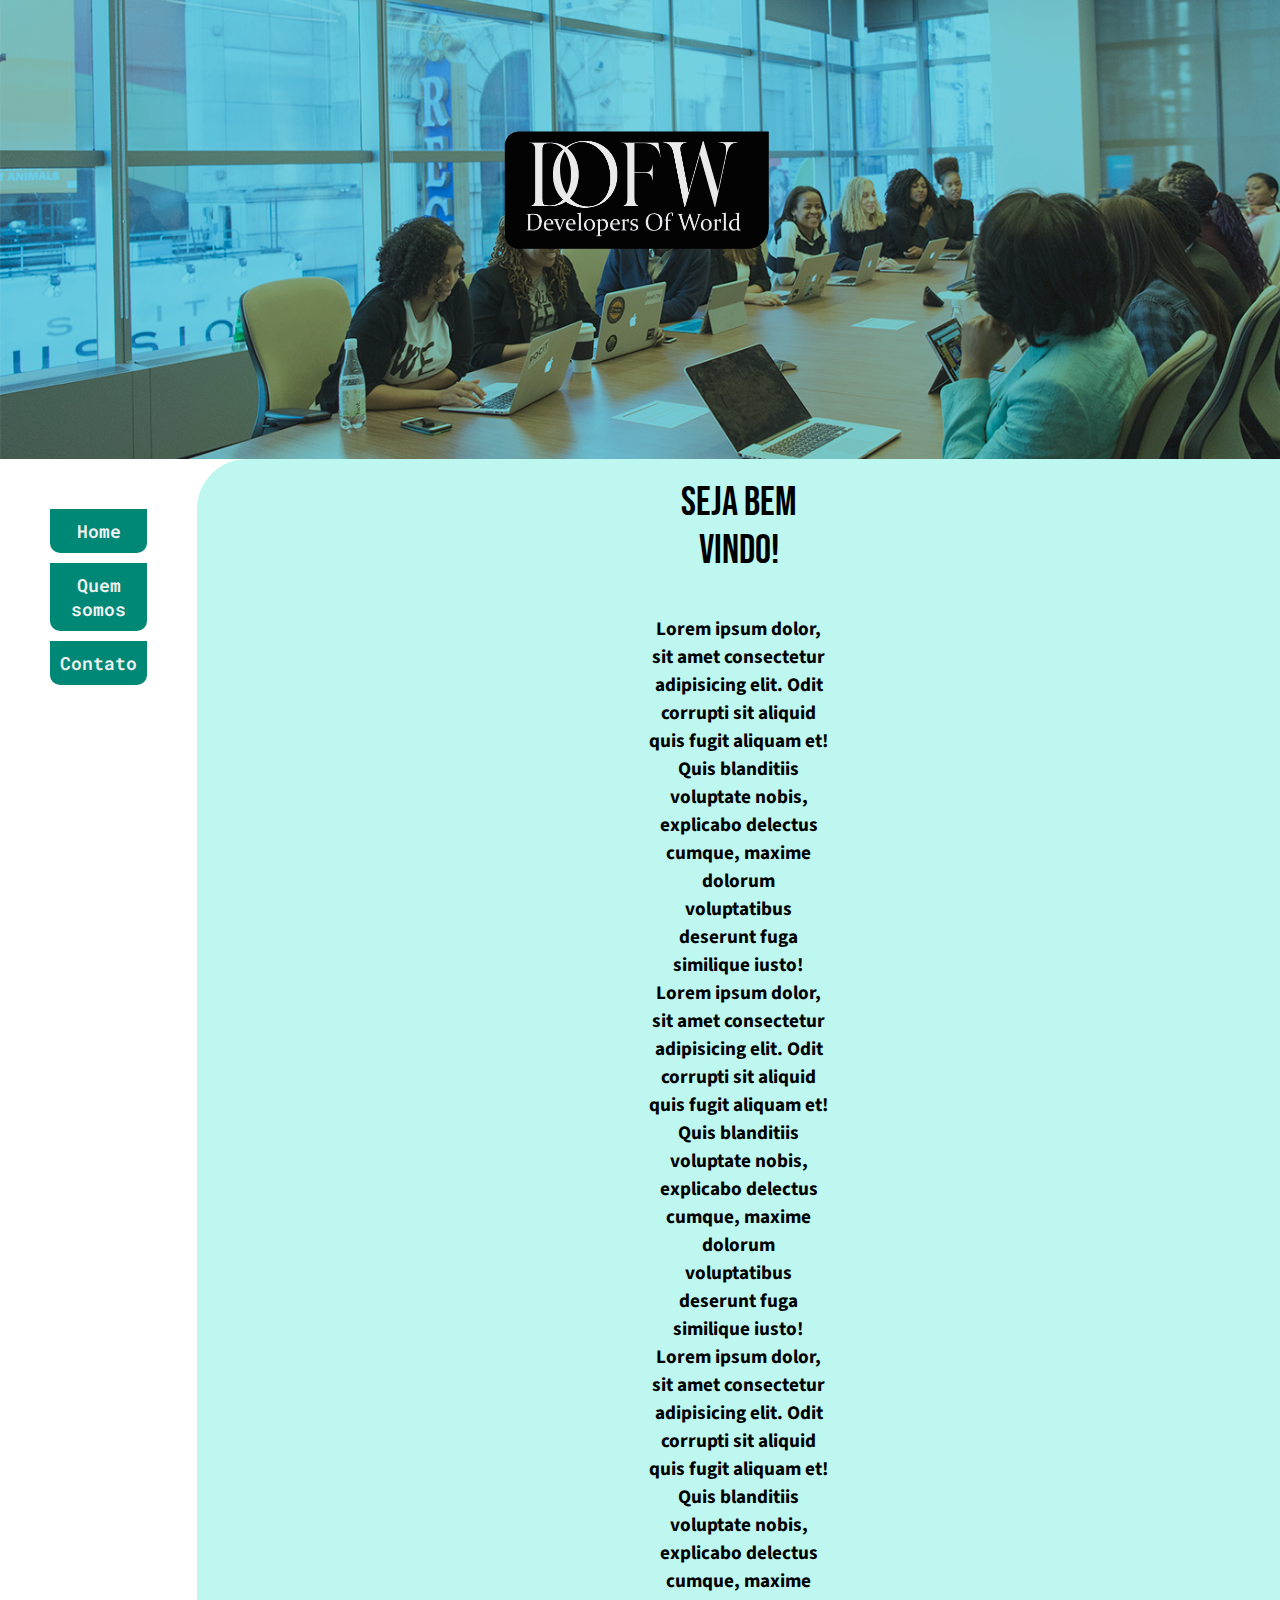
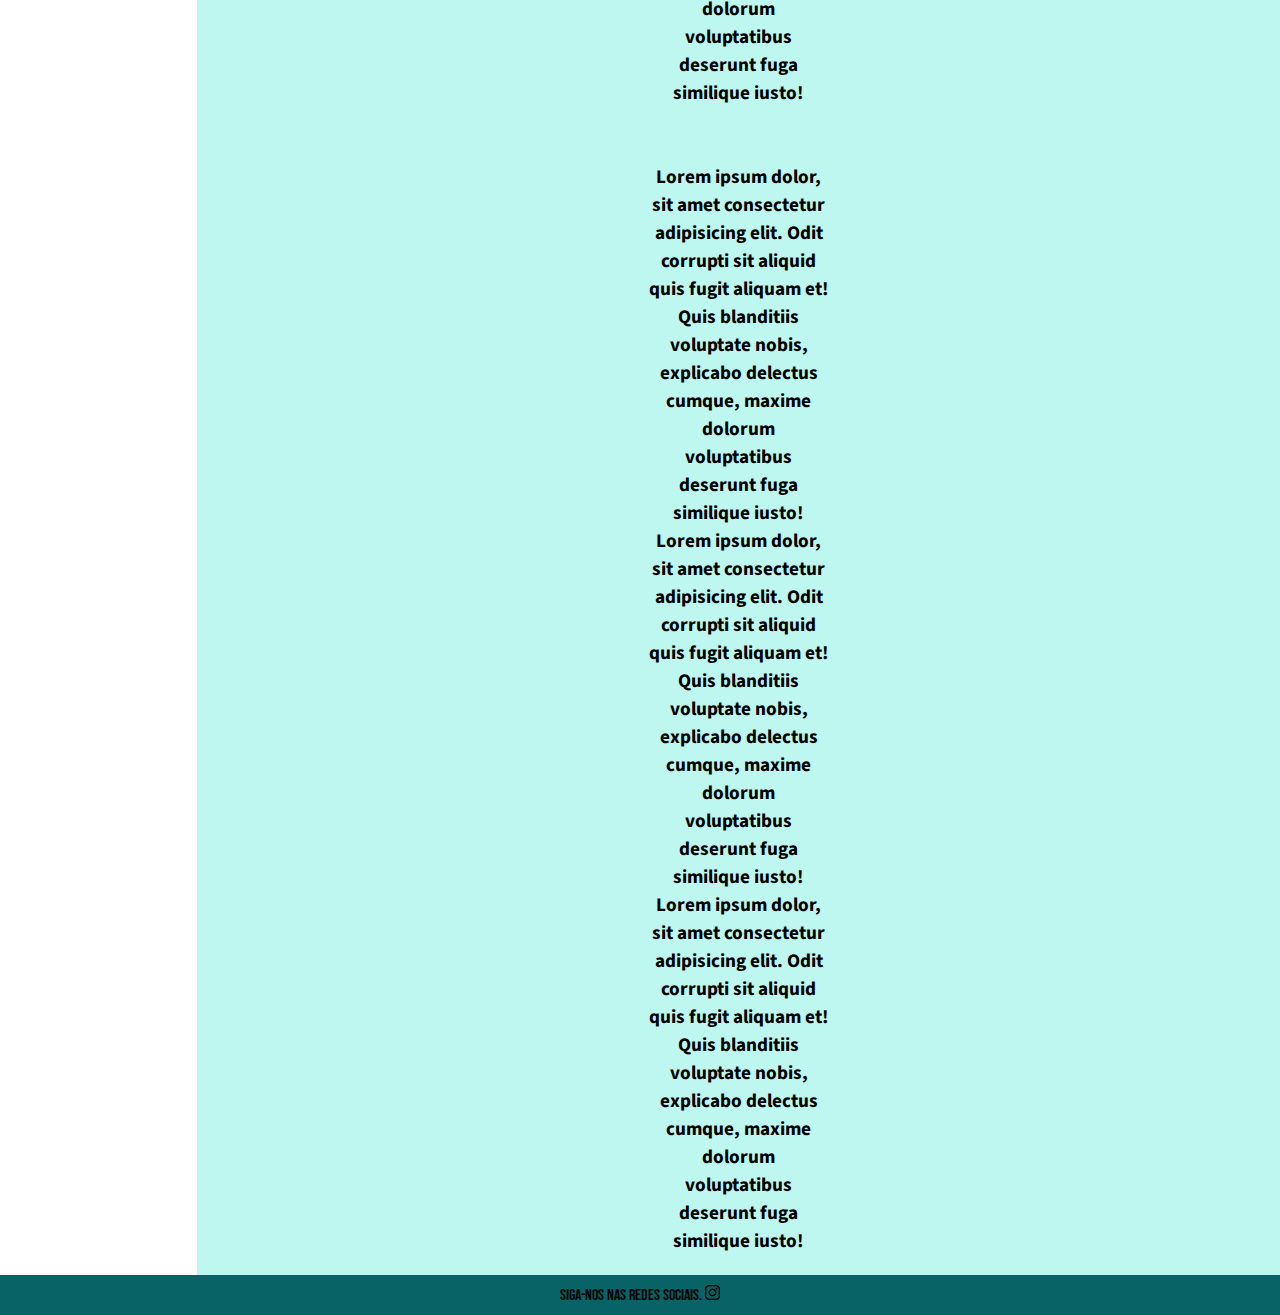
<file: index.html>
<!DOCTYPE html>
<html lang="pt">
<head>
    <meta charset="UTF-8">
    <meta http-equiv="X-UA-Compatible" content="IE=edge">
    <meta name="viewport" content="width=device-width, initial-scale=1.0">
    <title>DOFW</title>
    <link href="https://fonts.googleapis.com/css2?family=Bebas+Neue&family=Roboto+Mono&family=Source+Sans+Pro:wght@300&display=swap" rel="stylesheet">
    <link rel="stylesheet" href="Projeto/style.css">
</head>
<body>
    <header class="header">
        <img src="Projeto/img/logo.png" alt="Logo DOFW">
    </header>

    <section class="container">
        <nav class="navbar">
            <ul class="none">
                <li>
                    <a class="button none" href="index.html"> Home </a>
                </li>
                <li>
                    <a class="button none" href="quemsomos.html"> Quem somos </a>
                </li>
                <li>
                    <a class="button none" href="contato.html"> Contato </a>
                </li>
            </ul>
        </nav>

        <article class="articlebar">
            <h1>Seja Bem Vindo!</h1>
            <p class="padding">Lorem ipsum dolor, sit amet consectetur adipisicing elit. Odit corrupti sit aliquid quis fugit aliquam et! Quis blanditiis voluptate nobis, explicabo delectus cumque, maxime dolorum voluptatibus deserunt fuga similique iusto!
            Lorem ipsum dolor, sit amet consectetur adipisicing elit. Odit corrupti sit aliquid quis fugit aliquam et! Quis blanditiis voluptate nobis, explicabo delectus cumque, maxime dolorum voluptatibus deserunt fuga similique iusto! Lorem ipsum dolor, sit amet consectetur adipisicing elit. Odit corrupti sit aliquid quis fugit aliquam et! Quis blanditiis voluptate nobis, explicabo delectus cumque, maxime dolorum voluptatibus deserunt fuga similique iusto!</p> <br><br>

            <p>Lorem ipsum dolor, sit amet consectetur adipisicing elit. Odit corrupti sit aliquid quis fugit aliquam et! Quis blanditiis voluptate nobis, explicabo delectus cumque, maxime dolorum voluptatibus deserunt fuga similique iusto!
                Lorem ipsum dolor, sit amet consectetur adipisicing elit. Odit corrupti sit aliquid quis fugit aliquam et! Quis blanditiis voluptate nobis, explicabo delectus cumque, maxime dolorum voluptatibus deserunt fuga similique iusto! Lorem ipsum dolor, sit amet consectetur adipisicing elit. Odit corrupti sit aliquid quis fugit aliquam et! Quis blanditiis voluptate nobis, explicabo delectus cumque, maxime dolorum voluptatibus deserunt fuga similique iusto!</p>
        </article>
    </section>

    <footer class="footer">
        Siga-nos nas redes sociais. <a href="https://www.instagram.com/leosoaresjr/" target="_blank"> <img src="/Projeto/img/logo-instagram.png" alt="Instagram"></a>
    </footer>
</body>
</html>
</file>
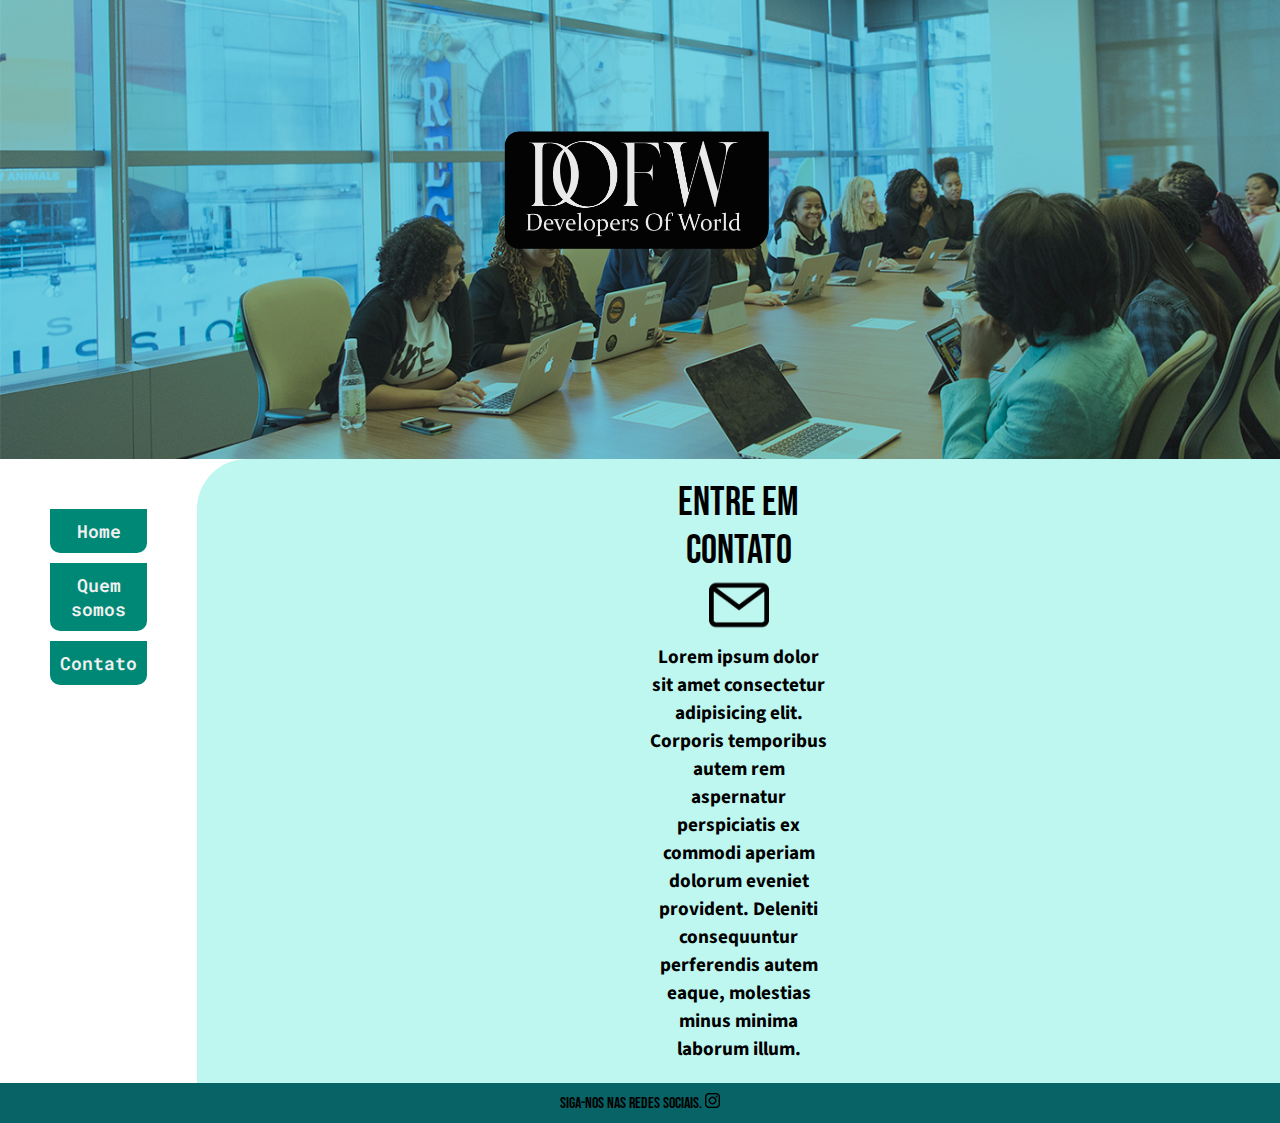
<file: contato.html>
<!DOCTYPE html>
<html lang="pt">
<head>
    <meta charset="UTF-8">
    <meta http-equiv="X-UA-Compatible" content="IE=edge">
    <meta name="viewport" content="width=device-width, initial-scale=1.0">
    <title>DOFW</title>
    <link href="https://fonts.googleapis.com/css2?family=Bebas+Neue&family=Roboto+Mono&family=Source+Sans+Pro:wght@300&display=swap" rel="stylesheet">
    <link rel="stylesheet" href="Projeto/style.css">
</head>
<body>
    <header class="header">
        <img src="Projeto/img/logo.png" alt="Logo DOFW">
    </header>

    <section class="container">
        <nav class="navbar">
            <ul class="none">
                <li>
                    <a class="button none" href="index.html"> Home </a>
                </li>
                <li>
                    <a class="button none" href="quemsomos.html"> Quem somos </a>
                </li>
                <li>
                    <a class="button none" href="contato.html"> Contato </a>
                </li>
            </ul>
        </nav>

        <article class="articlebar">
            <h1>Entre em contato</h1>
            <a href="mailto:leonardojosesoaresjunior@outlook.com"> <img src="/Projeto/img/o-email.png" alt="Contato" width="60px"></a>
            <p>Lorem ipsum dolor sit amet consectetur adipisicing elit. Corporis temporibus autem rem aspernatur perspiciatis ex commodi aperiam dolorum eveniet provident. Deleniti consequuntur perferendis autem eaque, molestias minus minima laborum illum.</p>
            
        </article>
    </section>

    <footer class="footer">
        Siga-nos nas redes sociais. <a href="https://www.instagram.com/leosoaresjr/" target="_blank"> <img src="/Projeto/img/logo-instagram.png" alt="Instagram"></a>
    </footer>
</body>
</html>
</file>
<file: Projeto/style.css>
*{
    margin: 0;
    padding: 0;
    box-sizing: border-box;
}

body{
    font-family: 'Bebas Neue', 'cursive';
}

.header{
    background-image: url(../Projeto/img/header.png);
    text-align: center;
    background-repeat: no-repeat;
    background-size: cover;
}

.header img{
    width: 300px;
    padding-top: 30px;
}

.container{
    display: flex;
    font-family: 'Source Sans Pro', sans-serif;
}

.navbar{
    width: 20%;
    padding: 50px;
    
}

h1{
    font-family: 'Bebas Neue', 'cursive';
    font-weight: 400;
    font-size: 40px;
}

.none{
    list-style: none;
    text-decoration: none;
}

.articlebar{
    width: 100%;
    background: rgb(190, 247, 239);
    padding: 20px 450px;
    text-align: center;
    font-weight: 700;
    border-radius: 50px 0 0 0;
    font-size: larger; 
}

.articlebartwo{
    width: 100%;
    background: rgb(190, 247, 239);
    padding: 20px 250px;
    text-align: center;
    font-weight: 700;
    border-radius: 50px 0 0 0;
    font-size: larger; 
}

.padding{
    padding-top: 40px;
}

.box{
    padding: 50px 0;
    text-align: center;
    border-radius: 20%;
    font-weight: 900;
}

.button{
    border-radius: 0px 0px 10px 10px;
    background: rgb(0, 136, 118);
    font-weight: 600;
    text-align: center;
    padding: 10px;
    color: rgb(240, 240, 240);
    display: block;
    margin-bottom: 10px;  
    font-family: 'Roboto Mono', monospace;
    font-size: large;
}

.footer{
    text-align: center;
    padding: 10px 0;
    background: rgb(8, 99, 102);
    font-weight: 500;
    color: rgb(0, 0, 0);
}
</file>
